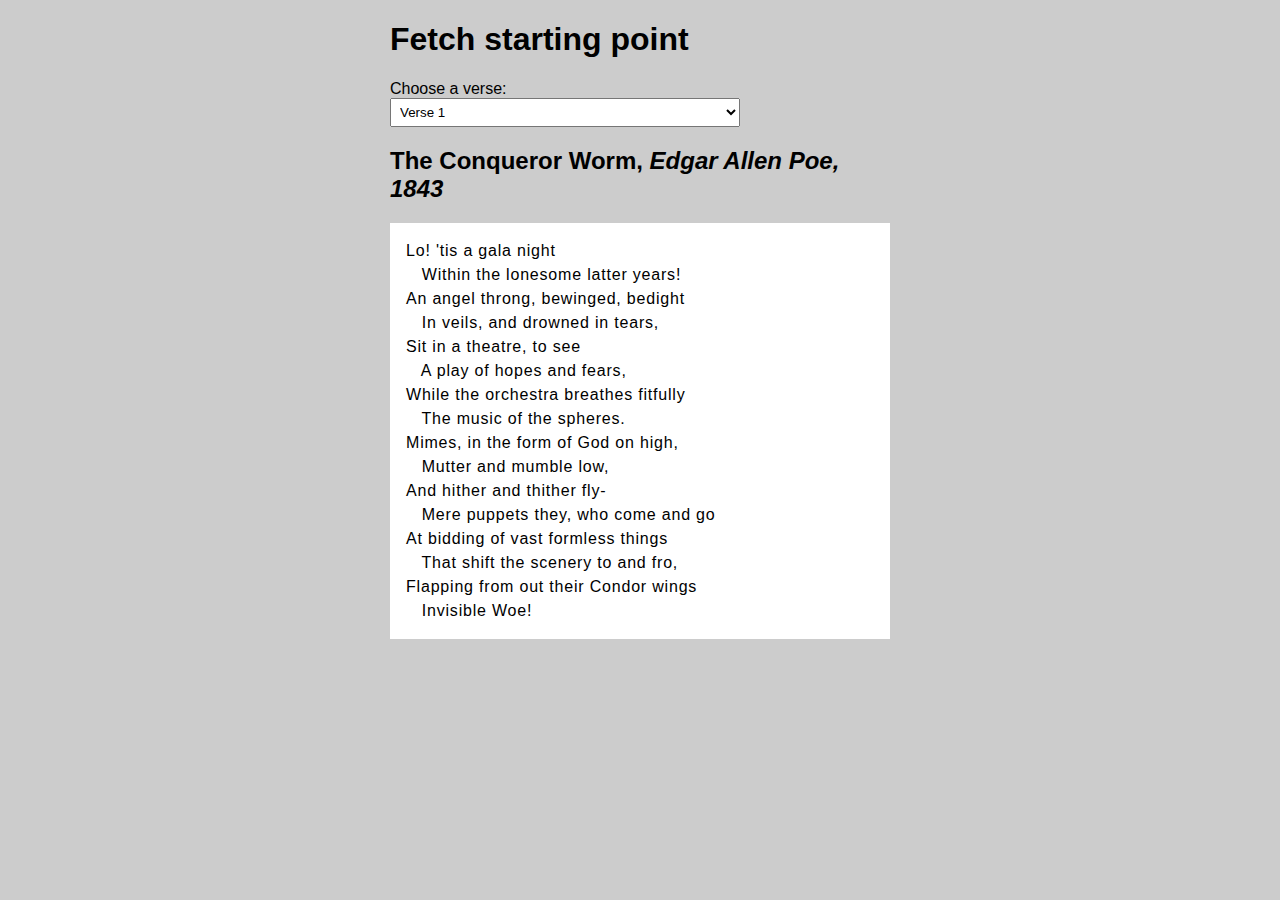
<file: public/FetchJS/index.html>
<!DOCTYPE html>
<html lang="pt-BR">
<head>
  <meta charset="utf-8">
  <meta http-equiv="X-UA-Compatible" content="IE=edge,chrome=1">
  <meta name="viewport" content="width=device-width, initial-scale=1.0">

  <link rel="stylesheet" type="text/css" href="./index.css">

  <title>Fetch starting point</title>
</head>
<body>
  <h1>Fetch starting point</h1>

  <form>
    <label>
      Choose a verse:
      <select id="chooser">
        <option>Verse 1</option>
        <option>Verse 2</option>
      </select>
    </label>
  </form>

  <h2>The Conqueror Worm, <em>Edgar Allen Poe, 1843</em></h2>

  <pre></pre>

  <script src="./index.js"></script>
</body>
</html>
</file>
<file: public/FetchJS/index.css>
@charset "UTF-8";

html, pre {
    font-family: sans-serif;
}

body {
    background-color: #ccc;
    margin: 0 auto;
    width: 500px;
}

pre {
    background-color: white;
    line-height: 1.5;
    letter-spacing: 0.05rem;
    padding: 1rem;
}

label {
    margin-right: 33px;
    width: 200px;
}

select {
    padding: 5px;
    width: 350px;
}
</file>
